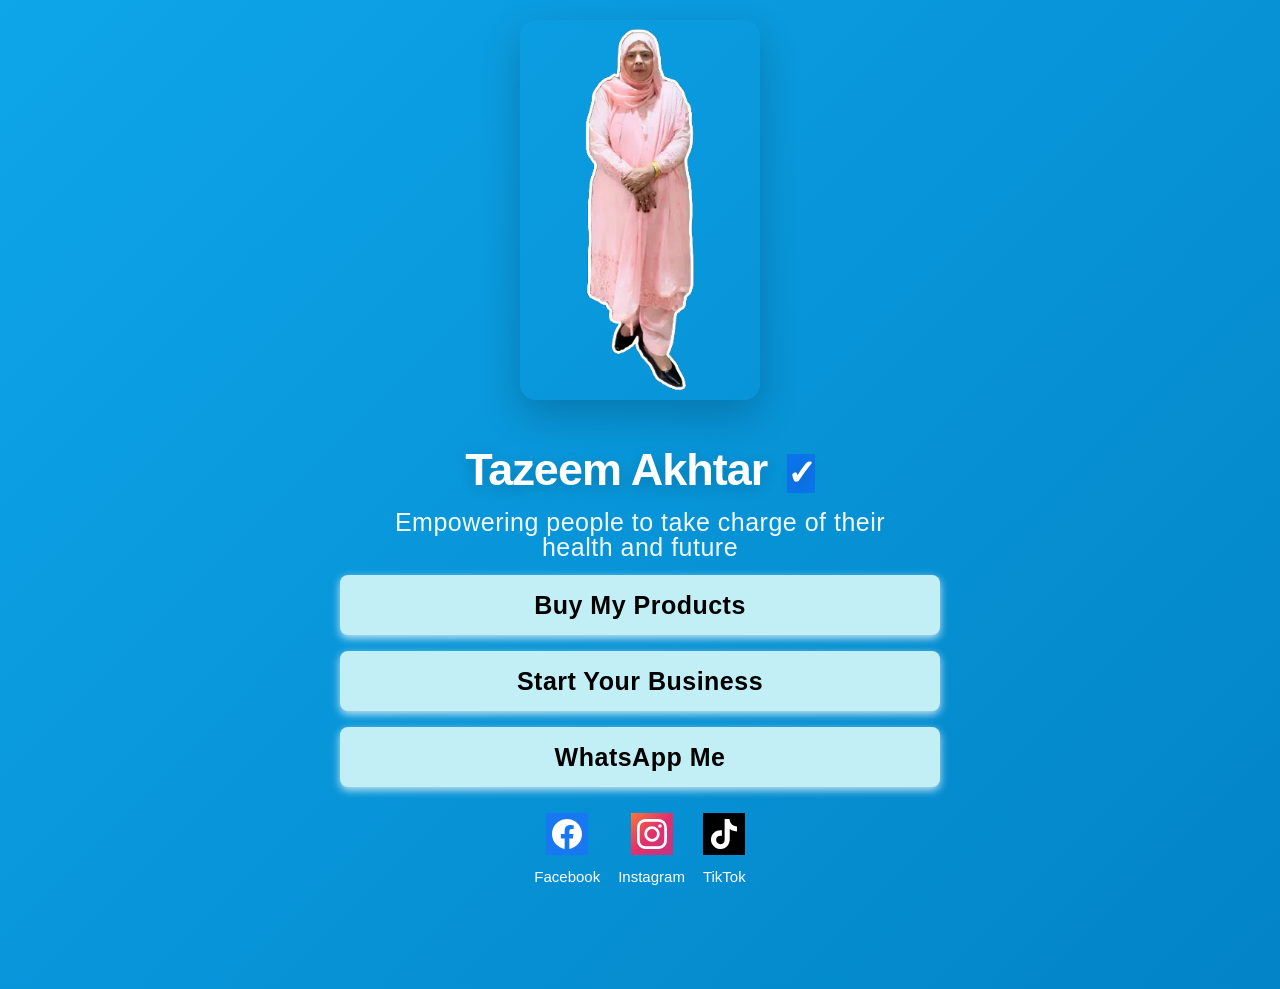
<file: index.html>
<!DOCTYPE html>
<html lang="en">
<head>
  <meta charset="UTF-8" />
  <meta name="viewport" content="width=device-width, initial-scale=1.0"/>
  <meta name="description" content="On a Mission To Help 1,000,000 People Transform Their Lives"/>
  <title>Your Name – Health & Wellness</title>
  <link href="https://fonts.googleapis.com/css2?family=Playfair+Display:wght@400;700&family=Lato:wght@300;400;700&display=swap" rel="stylesheet"/>
  <link rel="stylesheet" href="index.css"/>
</head>

<body>

<!-- ════════════════ HERO SECTION ════════════════ -->
<section class="hero">
  <!-- Background gradient -->
  <div class="hero-bg"></div>

  <!-- Hero Content -->
  <div class="hero-wrapper">
    <!-- Profile Photo -->
<img src=" hero-image.jpg" alt="Profile" class="hero-img"/>

    <!-- Name with checkmark -->
    <div class="hero-text">
      <h1>Tazeem Akhtar <span class="checkmark">✓</span></h1>
      <p class="tagline">Empowering people to take charge of their health and future</p>
    </div>

    <!-- CTA Buttons -->
    <div class="hero-content">
      <!-- Button 1 -->
      <a href="product.html" class="btn btn-primary">
        Buy My Products
      </a>

      <!-- Button 2 -->
      <a href="business.html" class="btn btn-primary">
        Start Your Business
      </a>

      <!-- Button 3 – WhatsApp -->
      <a href="https://wa.me/447349334819" class="btn btn-primary" target="_blank" rel="noopener">
        WhatsApp Me
      </a>

      <!-- Social Icons -->
      <div class="social-row">
        <!-- Facebook -->
        <a href="https://facebook.com/yourpage" class="social-link" target="_blank" rel="noopener" aria-label="Facebook">
          <svg viewBox="0 0 24 24"><path d="M24 12.073c0-6.627-5.373-12-12-12s-12 5.373-12 12c0 5.99 4.388 10.954 10.125 11.854v-8.385H7.078v-3.47h3.047V9.43c0-3.007 1.792-4.669 4.533-4.669 1.312 0 2.686.235 2.686.235v2.953H15.83c-1.491 0-1.956.925-1.956 1.874v2.25h3.328l-.532 3.47h-2.796v8.385C19.612 23.027 24 18.062 24 12.073z"/></svg>
          <span>Facebook</span>
        </a>

        <!-- Instagram -->
        <a href="https://instagram.com/yourhandle" class="social-link" target="_blank" rel="noopener" aria-label="Instagram">
          <svg viewBox="0 0 24 24"><path d="M12 2.163c3.204 0 3.584.012 4.85.07 3.252.148 4.771 1.691 4.919 4.919.058 1.265.069 1.645.069 4.849 0 3.205-.012 3.584-.069 4.849-.149 3.225-1.664 4.771-4.919 4.919-1.266.058-1.644.07-4.85.07-3.204 0-3.584-.012-4.849-.07-3.26-.149-4.771-1.699-4.919-4.92-.058-1.265-.07-1.644-.07-4.849 0-3.204.013-3.583.07-4.849.149-3.227 1.664-4.771 4.919-4.919 1.266-.057 1.645-.069 4.849-.069zM12 0C8.741 0 8.333.014 7.053.072 2.695.272.273 2.69.073 7.052.014 8.333 0 8.741 0 12c0 3.259.014 3.668.072 4.948.2 4.358 2.618 6.78 6.98 6.98C8.333 23.986 8.741 24 12 24c3.259 0 3.668-.014 4.948-.072 4.354-.2 6.782-2.618 6.979-6.98.059-1.28.073-1.689.073-4.948 0-3.259-.014-3.667-.072-4.947-.196-4.354-2.617-6.78-6.979-6.98C15.668.014 15.259 0 12 0zm0 5.838a6.162 6.162 0 100 12.324 6.162 6.162 0 000-12.324zM12 16a4 4 0 110-8 4 4 0 010 8zm6.406-11.845a1.44 1.44 0 100 2.881 1.44 1.44 0 000-2.881z"/></svg>
          <span>Instagram</span>
        </a>

        <!-- TikTok -->
        <a href="https://tiktok.com/@yourhandle" class="social-link" target="_blank" rel="noopener" aria-label="TikTok">
          <svg viewBox="0 0 24 24"><path d="M12.525.02c1.31-.02 2.61-.01 3.91-.02.08 1.53.63 3.09 1.75 4.17 1.12 1.11 2.7 1.62 4.24 1.79v4.03c-1.44-.05-2.89-.35-4.2-.97-.57-.26-1.1-.59-1.62-.93-.01 2.92.01 5.84-.02 8.75-.08 1.4-.54 2.79-1.35 3.94-1.31 1.92-3.58 3.17-5.91 3.21-1.43.08-2.86-.31-4.08-1.03-2.02-1.19-3.44-3.37-3.65-5.71-.02-.5-.03-1-.01-1.49.18-1.9 1.12-3.72 2.58-4.96 1.66-1.44 3.98-2.13 6.15-1.72.02 1.48-.04 2.96-.04 4.44-.99-.32-2.15-.23-3.02.37-.63.41-1.11 1.04-1.36 1.75-.21.51-.15 1.07-.14 1.61.24 1.64 1.82 3.02 3.5 2.87 1.12-.01 2.19-.66 2.77-1.61.19-.33.4-.67.41-1.06.1-1.79.06-3.57.07-5.36.01-4.03-.01-8.05.02-12.07z"/></svg>
          <span>TikTok</span>
        </a>
      </div>
    </div>
  </div>
</section>

<script src="index-script.js"></script>
</body>
</html>
</file>
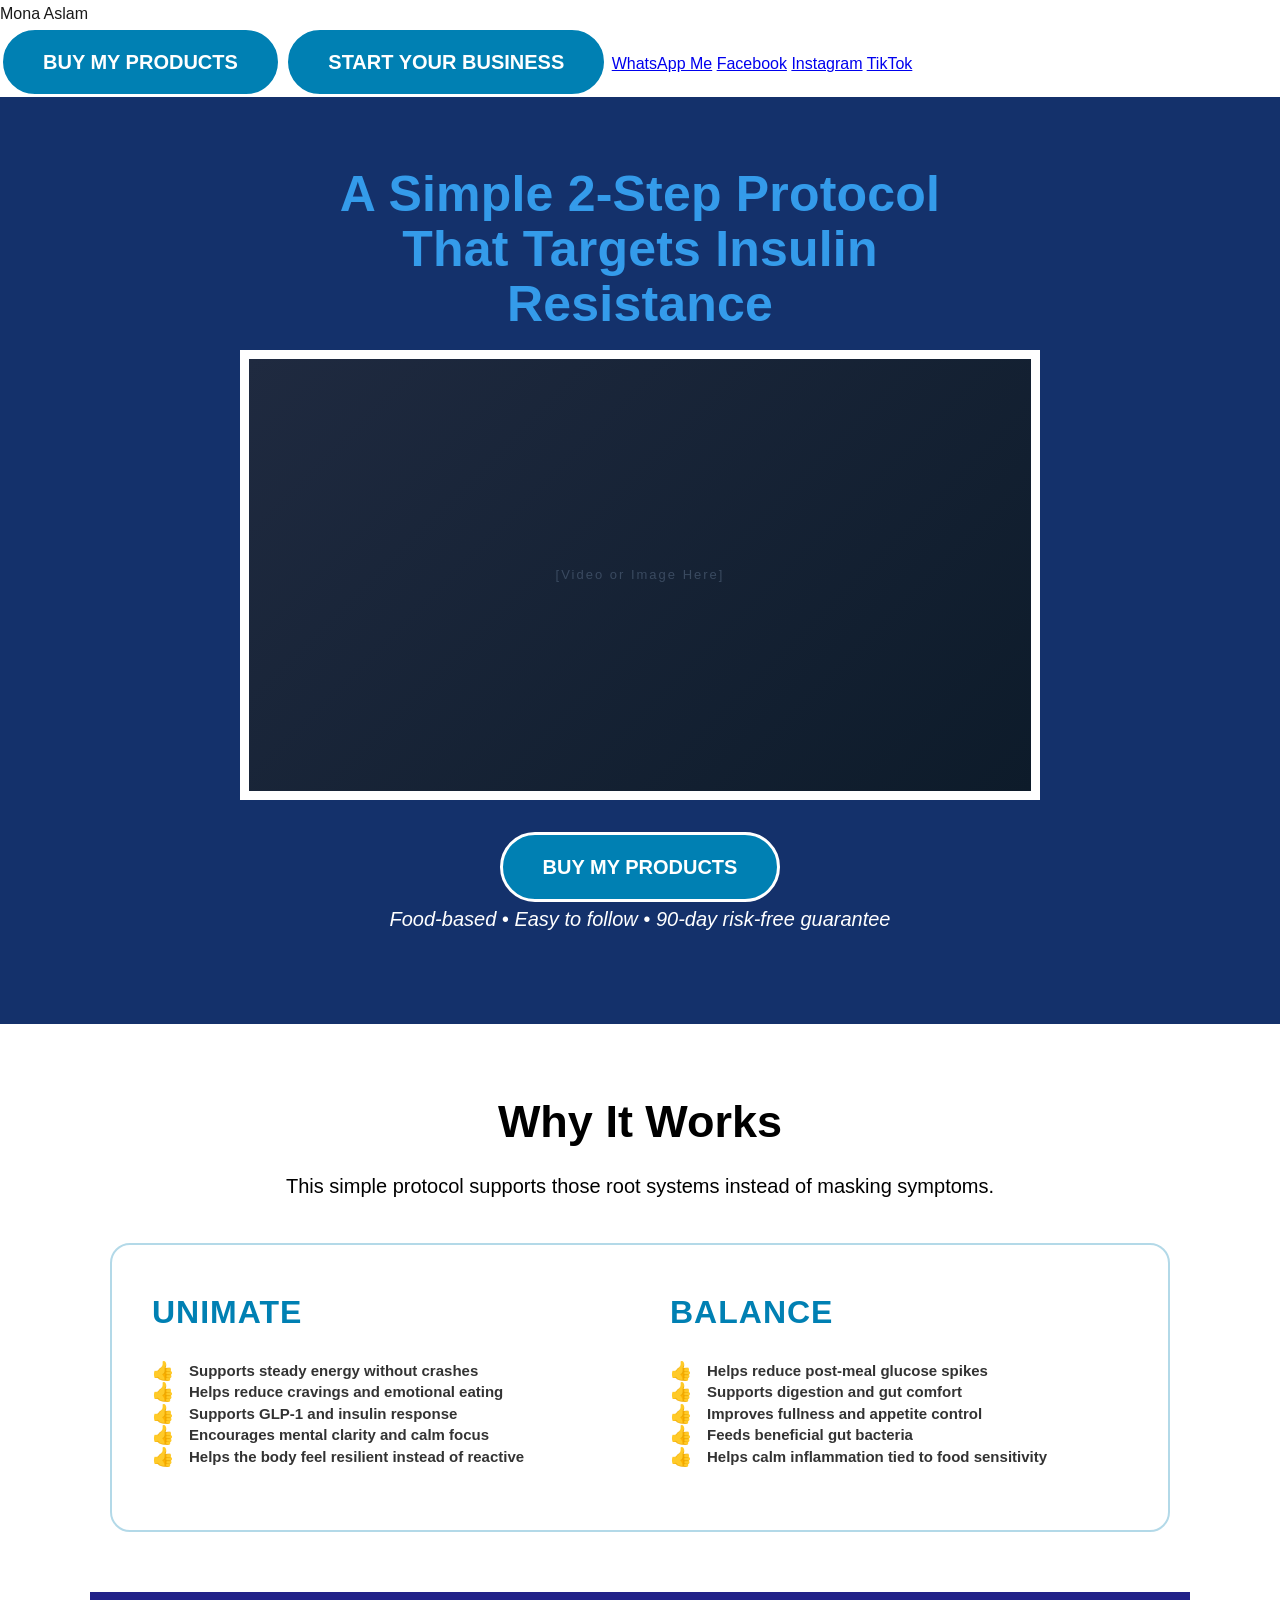
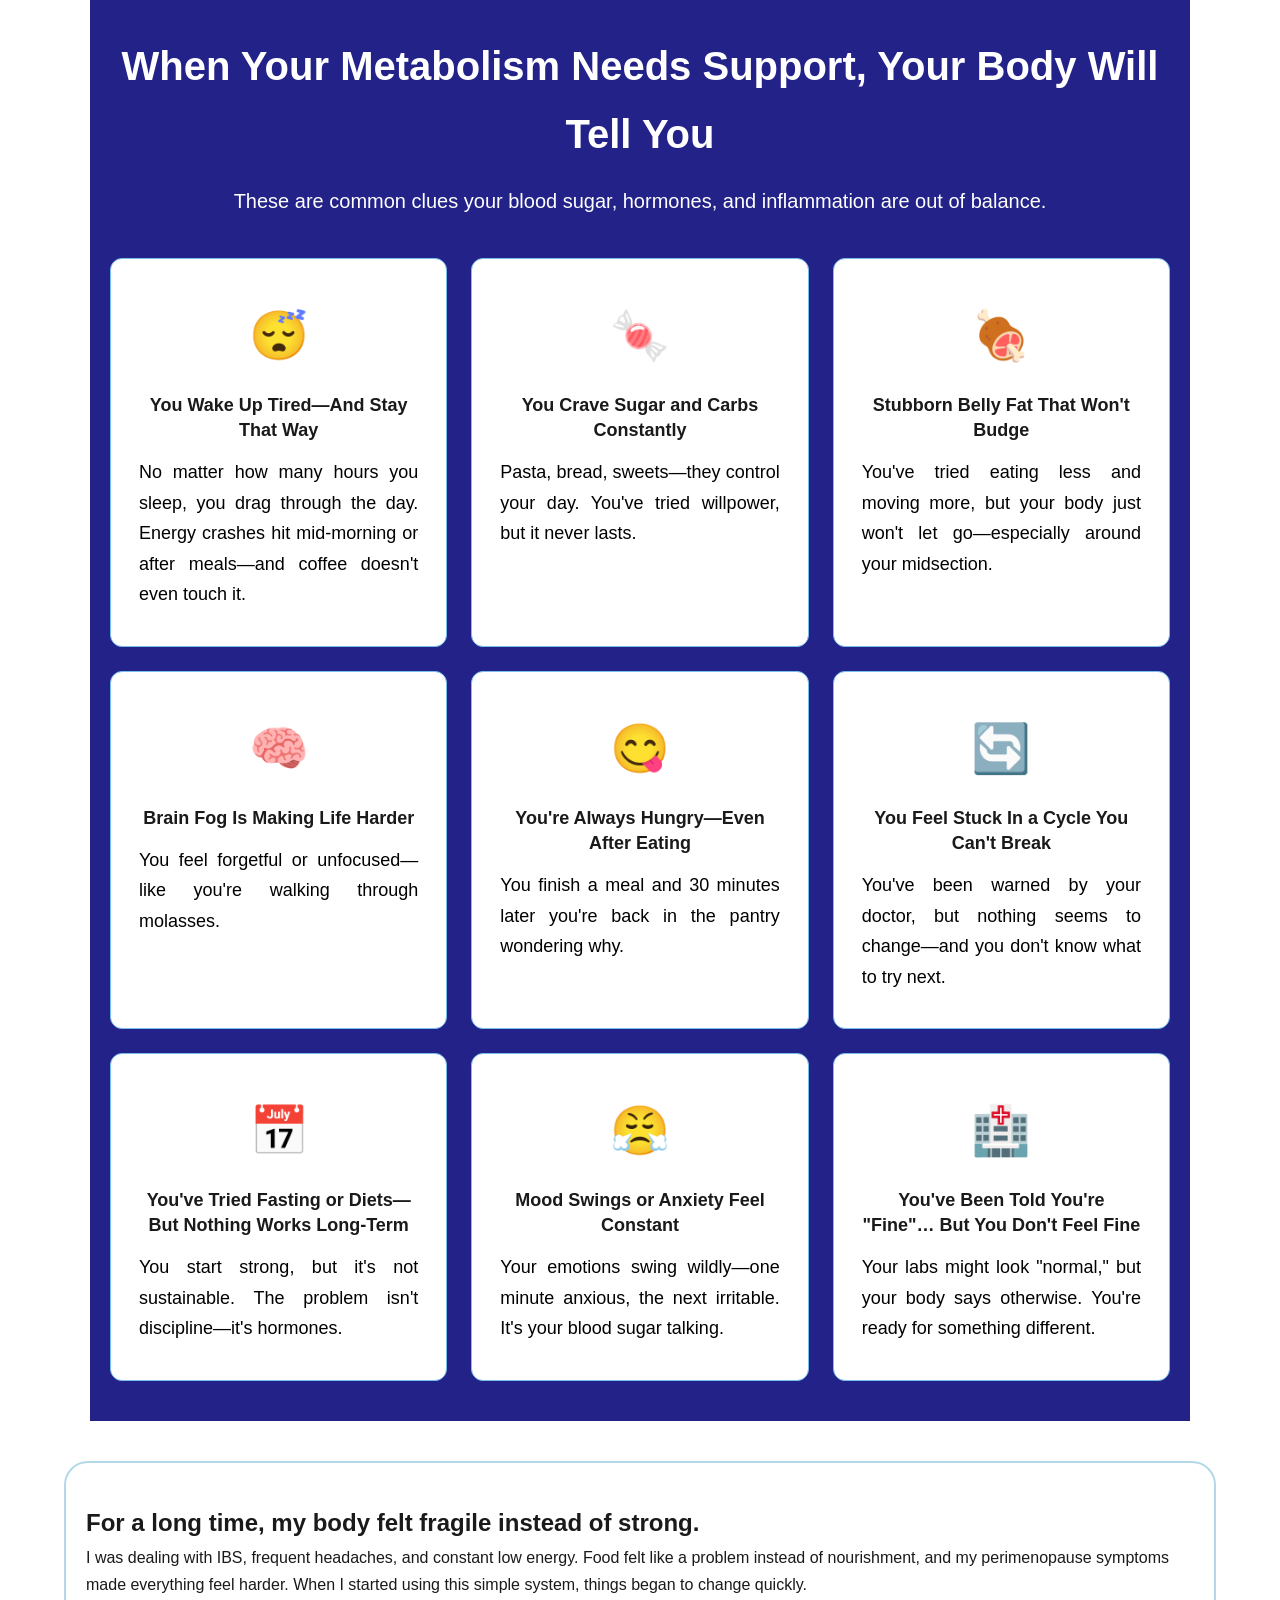
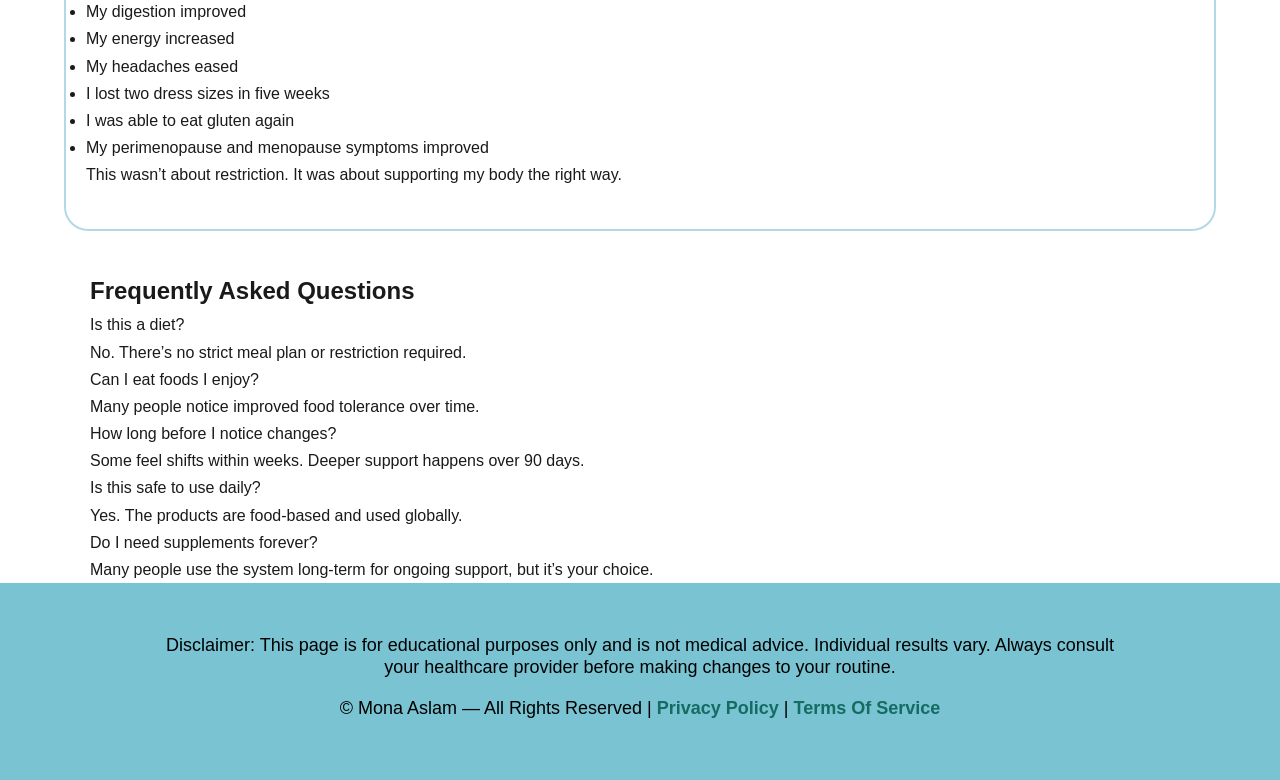
<file: product.html>
<!DOCTYPE html>
<html lang="en">
<head>
    <meta charset="UTF-8">
    <meta name="viewport" content="width=device-width, initial-scale=1.0">
    <title>Buy My Products - Mona Aslam</title>
<link rel="stylesheet" href="product.css">
    <script src="product-script.js" defer></script>
</head>
<body>
    <!-- Header / Navigation -->
    <header class="header-bar">
        <div class="header-left">
            <span class="header-title">Mona Aslam</span>
        </div>
        <nav class="header-nav">
            <a href="product.html" class="btn-main">Buy My Products</a>
            <a href="business.html" class="btn-main">Start Your Business</a>
            <a href="https://wa.me/18563045512" target="_blank">WhatsApp Me</a>
            <a href="https://www.facebook.com/share/1HR3dhxqXt/?mibextid=wwXIfr" target="_blank">Facebook</a>
            <a href="https://www.instagram.com/monaaslam_" target="_blank">Instagram</a>
            <a href="https://www.tiktok.com/@monaaslam_?_r=1&_t=ZT-93ZGdsmBmVZ" target="_blank">TikTok</a>
        </nav>
    </header>

    <!-- Product Section -->
    <section class="product-hero">
        <div class="container">
            <h1>A Simple 2-Step Protocol That Targets Insulin Resistance</h1>
            <div class="video-placeholder">[Video or Image Here]</div>
            <a href="#" class="btn">Buy My Products</a>
            <p>Food-based • Easy to follow • 90-day risk-free guarantee</p>
        </div>
    </section>

    <section class="product-details container">
        <h2>Why It Works</h2>
        <p>This simple protocol supports those root systems instead of masking symptoms.</p>
        <div class="product-cards">
            <div class="card">
                <h3>UNIMATE</h3>
                <ul>
                    <li>Supports steady energy without crashes</li>
                    <li>Helps reduce cravings and emotional eating</li>
                    <li>Supports GLP-1 and insulin response</li>
                    <li>Encourages mental clarity and calm focus</li>
                    <li>Helps the body feel resilient instead of reactive</li>
                </ul>
            </div>
            <div class="card">
                <h3>BALANCE</h3>
                <ul>
                    <li>Helps reduce post-meal glucose spikes</li>
                    <li>Supports digestion and gut comfort</li>
                    <li>Improves fullness and appetite control</li>
                    <li>Feeds beneficial gut bacteria</li>
                    <li>Helps calm inflammation tied to food sensitivity</li>
                </ul>
            </div>
        </div>
    </section>

    <section class="symptoms container">
        <h2>When Your Metabolism Needs Support, Your Body Will Tell You</h2>
        <p class="symptoms-intro">These are common clues your blood sugar, hormones, and inflammation are out of balance.</p>
        <div class="symptoms-grid">
            <div class="symptom-card">
                <div class="symptom-emoji">😴</div>
                <h3>You Wake Up Tired—And Stay That Way</h3>
                <p>No matter how many hours you sleep, you drag through the day. Energy crashes hit mid-morning or after meals—and coffee doesn't even touch it.</p>
            </div>
            <div class="symptom-card">
                <div class="symptom-emoji">🍬</div>
                <h3>You Crave Sugar and Carbs Constantly</h3>
                <p>Pasta, bread, sweets—they control your day. You've tried willpower, but it never lasts.</p>
            </div>
            <div class="symptom-card">
                <div class="symptom-emoji">🍖</div>
                <h3>Stubborn Belly Fat That Won't Budge</h3>
                <p>You've tried eating less and moving more, but your body just won't let go—especially around your midsection.</p>
            </div>
            <div class="symptom-card">
                <div class="symptom-emoji">🧠</div>
                <h3>Brain Fog Is Making Life Harder</h3>
                <p>You feel forgetful or unfocused—like you're walking through molasses.</p>
            </div>
            <div class="symptom-card">
                <div class="symptom-emoji">😋</div>
                <h3>You're Always Hungry—Even After Eating</h3>
                <p>You finish a meal and 30 minutes later you're back in the pantry wondering why.</p>
            </div>
            <div class="symptom-card">
                <div class="symptom-emoji">🔄</div>
                <h3>You Feel Stuck In a Cycle You Can't Break</h3>
                <p>You've been warned by your doctor, but nothing seems to change—and you don't know what to try next.</p>
            </div>
            <div class="symptom-card">
                <div class="symptom-emoji">📅</div>
                <h3>You've Tried Fasting or Diets—But Nothing Works Long-Term</h3>
                <p>You start strong, but it's not sustainable. The problem isn't discipline—it's hormones.</p>
            </div>
            <div class="symptom-card">
                <div class="symptom-emoji">😤</div>
                <h3>Mood Swings or Anxiety Feel Constant</h3>
                <p>Your emotions swing wildly—one minute anxious, the next irritable. It's your blood sugar talking.</p>
            </div>
            <div class="symptom-card">
                <div class="symptom-emoji">🏥</div>
                <h3>You've Been Told You're "Fine"… But You Don't Feel Fine</h3>
                <p>Your labs might look "normal," but your body says otherwise. You're ready for something different.</p>
            </div>
        </div>
    </section>

    <section class="testimonial container">
        <h2>For a long time, my body felt fragile instead of strong.</h2>
        <p>I was dealing with IBS, frequent headaches, and constant low energy. Food felt like a problem instead of nourishment, and my perimenopause symptoms made everything feel harder. When I started using this simple system, things began to change quickly.</p>
        <ul>
            <li>My digestion improved</li>
            <li>My energy increased</li>
            <li>My headaches eased</li>
            <li>I lost two dress sizes in five weeks</li>
            <li>I was able to eat gluten again</li>
            <li>My perimenopause and menopause symptoms improved</li>
        </ul>
        <p>This wasn’t about restriction. It was about supporting my body the right way.</p>
    </section>

    <section class="faq container">
        <h2>Frequently Asked Questions</h2>
        <dl>
            <dt>Is this a diet?</dt>
            <dd>No. There’s no strict meal plan or restriction required.</dd>
            <dt>Can I eat foods I enjoy?</dt>
            <dd>Many people notice improved food tolerance over time.</dd>
            <dt>How long before I notice changes?</dt>
            <dd>Some feel shifts within weeks. Deeper support happens over 90 days.</dd>
            <dt>Is this safe to use daily?</dt>
            <dd>Yes. The products are food-based and used globally.</dd>
            <dt>Do I need supplements forever?</dt>
            <dd>Many people use the system long-term for ongoing support, but it’s your choice.</dd>
        </dl>
    </section>

    <!-- Footer -->
    <footer>
        <div>
            <p>Disclaimer: This page is for educational purposes only and is not medical advice. Individual results vary. Always consult your healthcare provider before making changes to your routine.</p>
            <p>&copy; Mona Aslam — All Rights Reserved | <a href="#">Privacy Policy</a> | <a href="#">Terms Of Service</a></p>
        </div>
    </footer>
</body>
</html>
</file>
<file: index.css>
/* Mona Aslam Website - Index Page */

/* RESET */
* {
  margin: 0;
  padding: 0;
  box-sizing: border-box;
}

html, body {
  width: 100%;
  height: 100%;
  font-family: 'Arial', sans-serif;
  background: #1b86b0;
  color: #222;
  line-height: 1.6;
  margin: 0;
  padding: 0;
}

/* ════════════════ HERO SECTION ════════════════ */
.hero {
  position: relative;
  width: 100%;
  min-height: 100vh;
  display: flex;
  align-items: flex-start;
  justify-content: center;
  padding: 20px;
  overflow: hidden;
  margin: 0;
  padding-bottom: 100px;
}

/* Blue gradient background */
.hero-bg {
  position: absolute;
  inset: 0;
  background: linear-gradient(135deg, #0ea5e9 0%, #0284c7 100%);
  z-index: 0;
}

/* Hero content wrapper */
 .hero-wrapper {
  position: relative;
  z-index: 1;
  display: flex;
  flex-direction: column;
  align-items: center;
  justify-content: center;
  gap: 0;
  width: 100%;
  max-width: 500px;
  text-align: center;
  padding: 0;
  margin: 0;
} 

/* Profile Image */
.hero-img {
  width: 240px;
  height: 380px;
  border-radius: 16px;
  object-fit: cover;
  object-position: center;
  box-shadow: 0 15px 40px rgba(0, 0, 0, 0.2);
  /* animation:fadein 1s ease-out 0.1s both; */
  border: none !important;
  outline: none !important;
  display: block;
  padding: 0 !important;
  margin: 0 auto 30px auto !important;
  background: transparent !important;
}  

@keyframes slideDown {
  from {
    opacity: 0;
    transform: translateY(-40px);
  }
  to {
    opacity: 1;
    transform: translateY(0);
  }
}

/* Hero Text (Name + Tagline) */
.hero-text {
  color: #fff;
  animation: fadeIn 1s ease-out 0.2s both;
  margin-top: 15px;
}

.hero-text h1 {
  font-size: 45px;
  font-weight: 600;
  letter-spacing: -1px;
  line-height: 1.1;
  margin-bottom: 6px;
  text-shadow: 0 4px 15px rgba(0, 0, 0, 0.2);
}

.hero-text h1 span {
  color: #fff;
}

.hero-text .checkmark {
  font-size: 35px;
  margin-left: 8px;
  display: inline-block; 
  background: rgb(12, 116, 234);
} 


.hero-text .tagline {
  font-size: 25px;
  font-weight: 50;
  letter-spacing: 0.5px;
  margin-top: 15px; 
 line-height: 1.0;  
  opacity: 0.95;
  font-family: 'calibri', sans-serif;
}

@keyframes fadeIn {
  from {
    opacity: 0;
    transform: translateY(20px);
  }
  to {
    opacity: 1;
    transform: translateY(0);
  }
}

/* ════════════════ BUTTONS ════════════════ */
.hero-content {
  position: relative;
  z-index: 1;
  display: flex;
  flex-direction: column;
  align-items: stretch;
  gap: 16px;
  height: 130%;
  width: 130%;
  max-width: 600px;
  margin-top: 15px;
  animation: fadeIn 1s ease-out 0.4s both;
}

.btn {
  display: block;
  text-align: center;
  text-decoration: none;
  font-size: 25px;
  font-weight: 750;
  letter-spacing: 0.5px;
  padding: 10px 60px;
  border: none;
  border-radius: 8px;
  cursor: pointer;
  transition: all 0.3s ease;
  font-family: arial, sans-serif;
  box-shadow: 0 3px 8px rgb(202, 232, 245);
}

.btn-primary {
  background: #c2eef5;
  color: black;
 
}

.btn-primary:hover {
  transform: translateY(-2px);
  box-shadow: 0 12px 32px rgba(0, 0, 0, 0.25);
  background: #cdf0f6;
   box-shadow: 0px 3px 3px rgb(214, 220, 224) ;
}

.btn-primary:active {
  transform: translateY(-2px);
  /* animation:forwards */
}

/* ════════════════ SOCIAL ROW ════════════════ */
.social-row {
  display: flex;
  gap: 18px;
  margin-top: 10px;
  align-items: center;
  justify-content: center;
  flex-wrap: wrap; 
 }

.social-link {
  display: flex;
  flex-direction: column;
  align-items: center;
  justify-content: center;
  gap: 10px;
  text-decoration: none;
  color: #fff;
  transition: all 0.3s ease;
  font-size: 15px;
  font-family: 'calibri', sans-serif;
  font-weight: 500;
}

.social-link svg {
  width: 30px;
  height: 30px;
  fill: #fff;
  padding: 6px;
  transition: all 0.3s ease;
  box-sizing: content-box;
} 

/* Facebook */
.social-link:nth-child(1) svg {
  background: #1877F2;
}

/* Instagram */
.social-link:nth-child(2) svg {
  background: linear-gradient(135deg, #F77737 0%, #E1306C 50%, #C13584 100%);
}

/* TikTok */
 .social-link:nth-child(3) svg {
  background: #000;
} 

.social-link span {
  display: block;
  color: #fff;
}

 /* ════════════════ RESPONSIVE ════════════════  */
@media (max-width: 768px) {
  .hero {
    min-height: auto;
    padding: 60px 20px;
  }

  .hero-wrapper {
    gap: 25px;
  }

  .hero-img {
    width: 220px;
    height: 220px;
  }

  .hero-text h1 {
    font-size: 42px;
  }

  .hero-text .checkmark {
    font-size: 36px;
  }

  .hero-text .tagline {
    font-size: 16px;
  }

  .btn {
    font-size: 15px;
    padding: 14px 28px;
  }

  .social-row {
    gap: 20px;
  }

  .social-link svg {
    width: 32px;
    height: 32px;
  }
}

@media (max-width: 480px) {
  .hero {
    padding: 40px 16px;
  }

  .hero-wrapper {
    gap: 20px;
  }

  .hero-img {
    width: 180px;
    height: 180px;
  }

  .hero-text h1 {
    font-size: 36px;
  }

  .hero-text .checkmark {
    font-size: 32px;
  }

  .hero-text .tagline {
    font-size: 15px;
  }

  .btn {
    font-size: 14px;
    padding: 12px 24px;
  }

  .hero-content {
    gap: 12px;
  }

  .social-row {
    gap: 16px;
  }

  .social-link svg {
    width: 28px;
    height: 28px;
  }

  .social-link {
    font-size: 11px;
    gap: 6px;
  }
}

/* ════════════════ OTHER PAGES STYLES ════════════════ */
.product-hero,
.business-hero {
  background: linear-gradient(135deg, #0ea5e9 0%, #0284c7 100%);
  padding: 60px 20px;
  text-align: center;
}

/* SECTIONS */
section {
  margin: 2.5rem 0;
}

/* CARDS */
.product-cards {
  display: flex;
  gap: 2rem;
  flex-wrap: wrap;
  justify-content: center;
  margin-top: 1.5rem;
}

.card {
  background: #fff;
  border-radius: 12px;
  box-shadow: 0 2px 8px rgba(0, 0, 0, 0.06);
  padding: 1.5rem 1.2rem;
  width: 300px;
  max-width: 90vw;
}

.card h3 {
  color: #0284c7;
  margin-top: 0;
  margin-bottom: 1rem;
}

/* LISTS */
.symptoms ul,
.business-plan ul,
.business-story ul {
  padding-left: 1.2rem;
}

.symptoms li,
.business-plan li,
.business-story li {
  margin-bottom: 0.5rem;
}

/* FAQ */
.faq dl {
  margin: 0;
}

.faq dt {
  font-weight: bold;
  margin-top: 1rem;
  margin-bottom: 0.5rem;
}

.faq dd {
  margin-left: 0;
  margin-bottom: 0.7rem;
}

/* FORMS */
.application-form form {
  display: flex;
  flex-direction: column;
  gap: 0.8rem;
  max-width: 400px;
  margin: 0 auto;
}

.application-form input,
.application-form textarea {
  padding: 0.6rem;
  border: 1px solid #ccc;
  border-radius: 6px;
  font-size: 1rem;
  font-family: Arial, sans-serif;
}

.application-form textarea {
  min-height: 80px;
  resize: vertical;
}

/* FOOTER */
footer {
  width: 100%;
  background: #222;
  color: #fff;
  text-align: center;
  padding: 18px 0 10px 0;
  font-size: 0.98rem;
}

footer a {
  color: #0284c7;
  text-decoration: underline;
  margin: 0 6px;
}
</file>
<file: product.css>
/* Product Page Styles - Professional Design */

*, *::before, *::after { 
  box-sizing: border-box; 
  margin: 0; 
  padding: 0; 
}

:root {
  --gold: #c9a96e;
  --gold-light: #e8d5b0;
  --dark: #111;
  --cream: #faf7f2;
  --white: #fff;
  --text: #1a1a1a;
  --muted: #666;
  --border: #e0dcd5;
}

html {
  scroll-behavior: smooth;
}

html, body {
  margin: 0;
  padding: 0;
}

body {
  font-family: 'Lato', sans-serif;
  background: var(--white);
  color: var(--text);
  line-height: 1.7;
}

.container {
  width: 90%;
  max-width: 1100px;
  margin: 0 auto;
}

/* ── BUTTONS ── */
.btn, .btn-main {
  display: inline-block;
  background: #0080b3;
  color: white !important;
  text-decoration: none !important;
  font-size: 20px;
  font-weight: 700;
  font-family: 'arial', sans-serif;
  text-transform: uppercase;
  padding: 15px 40px;
  border-radius: 50px;
  border: 3px solid white;
  cursor: pointer;
  /* transition: all 0.3s ease; */
}

/* .btn:hover, .btn-main:hover { */
  /* background: #0099cc !important; */
  /* transform: translateY(-2px);
  box-shadow: 0 8px 24px rgba(0, 128, 179, 0.3); */
/* } */

/* ── HERO SECTION ── */
.product-hero {
  background: #14316b;
  padding: 70px 20px;
  text-align: center;
  color: var(--white);
}

.product-hero h1 {
  font-family: 'arial', serif;
  font-size: 50px;
  font-weight: 700;
  max-width: 720px;
  margin: 0 auto 18px;
  line-height: 1.1;
  letter-spacing: 0.2px;
  color: rgb(52, 155, 234)
}

.product-hero h2 {
  font-family: 'arial' serif;
  font-size: 40px;
  font-weight: 750;
  max-width: 820px;
  margin: 0 auto 16px;
  line-height: 1.25;
  color: var(--white);
}

.product-hero h3 {
  font-family: 'arial', sans-serif;
  font-size: 18px;
  margin: 0 auto 24px;
  line-height: 1.3;
  color: var(--white);
}

.product-hero p {
  color: white;
  font-family: 'arial', sans-serif;
  font-size: 20px;
  margin: 0 auto 18px;
  font-style: italic;
}

.video-placeholder {
  width: 100%;
  max-width: 800px;
  margin: 0 auto 32px;
  aspect-ratio: 16/9;
  background: linear-gradient(135deg, #1f2a40, #0d1b2a);
  display: flex;
  align-items: center;
  justify-content: center;
  border: 9px white solid;
  color: #3a4a60;
  font-size: 13px;
  letter-spacing: 2px;
}

.product-hero .cta-wrap {
  margin-top: 20px;
}

/* ── LOGO SECTION ── */
.logos-section {
  padding: 60px 20px 20px 20px;
  text-align: center;
}

.section-title {
  font-size: 24px;
  font-weight: 700;
  color: #333;
  margin-bottom: 50px;
  letter-spacing: 2px;
}

.logos-container {
  max-width: 1200px;
  margin: 0 auto;
  overflow: hidden;
  position: relative;
}

.logos-wrapper {
  display: flex;
  gap: 40px;
  animation: slide 20s linear infinite;
  width: 200%;
}

.logos-wrapper:hover {
  animation-play-state: running;
}

.logo-item {

  flex-shrink: 0;
  display: flex;
  align-items: center;
  justify-content: center;
  min-width: 280px;
  height: 140px;
  padding: 15px;
  transition: transform 0.3s ease;
}

/* Hover par logo scale nahi hoga */
.logo-item:hover {
  transform: none;
}


.logo-item img {
  max-width: 100%;
  max-height: 120px;
  object-fit: contain;
}

@keyframes slide {
  0% {
    transform: translateX(0);
  }
  100% {
    transform: translateX(-50%);
  }
}

/* ── PRODUCT DETAILS ── */
.product-details {
  padding: 60px 20px;
  text-align: center;
}

.product-details h2 {
  font-family: 'arial';
  font-size: 45px;
  font-weight: 750;
  margin-bottom: 8px;
  color: #000;
}

.product-details > p {
  font-size: 20px;
  color: black;
  font-family: 'arial', sans-serif;
}

/* ── PRODUCT CARDS ── */
.product-cards {
  display: grid;
  grid-template-columns: 1fr 1fr;
  gap: 60px;
  margin-top: 40px;
  background: #ffffff;
  border: 2px solid #b3d9e8;
  border-radius: 20px;
  padding: 40px;
  max-width: 1100px;
  margin-left: auto;
  margin-right: auto;
}

.card {
  text-align: center;
  border: none;
  background: transparent;
  padding: 0;
}

.card-image {
  height: 120px;
  display: flex;
  align-items: justify;;
  justify-content: justify;
  margin-bottom: 30px;
}

.card-image img {
  max-width: 100%;
  max-height: 100%;
  object-fit: contain;
}

.card h3 {
  font-family: 'arial', sans-serif;
  font-size: 32px;
  font-weight: 800;
  color: #0080b3;
  margin-bottom: 30px;
  letter-spacing: 1px;
  text-transform: uppercase;
  text-align: justify;
}

.card ul {
  list-style: none;
  text-align: justify;
  font-weight: 700;
  font-family: 'arial', sans-serif;
  font-size: 15px;
  color: #333;
  line-height: 0.3;
  margin-bottom: 30px;
}

.card ul li {
  margin-bottom: 16px;
  display: flex;
  align-items: flex-start;
}

.card ul li::before {
  content: "👍";
  margin-right: 15px;
  flex-shrink: 0;
  font-size: 18px;
}

/* ── BUTTON CONTAINER ── */
.button-container {
  text-align: center;
  padding: 20px 0;
}

.button-container .btn {
  display: inline-block;
}

.cta-sub {
  display: block;
  font-size: 15px;
  color: black;
  margin-top: 10px;
  font-style: italic;
}

/* ── SYMPTOMS SECTION ── */
.symptoms {
  width: 100%;
  padding: 40px 20px;
  background: rgb(34, 34, 137);
}

.symptoms .container {
  width: 100%;
  max-width: 1100px;
  margin: 0 auto;
}

.symptoms h2 {
  font-family: 'arial', serif;
  font-size: 40px;
  font-weight: 800;
  margin-bottom: 16px;
  text-align: center;
  color: var(--white);
}

.symptoms-intro {
  font-size: 20px;
  color: white;
  text-align: center;
  margin: 0 auto 40px;
}

.symptoms-grid {
  display: grid;
  grid-template-columns: repeat(auto-fit, minmax(300px, 1fr));
  gap: 24px;
  margin-top: 40px;
}

.symptom-card {
  background: var(--white);
  border: 1px solid rgb(120, 189, 235);
  border-radius: 12px;
  padding: 36px 28px;
  text-align: center;
}

.symptom-emoji {
  font-size: 48px;
  margin-bottom: 16px;
  display: block;
}

.symptom-card h3 {
  font-family: 'arial', serif;
  font-size: 18px;
  font-weight: 700;
  color: var(--text);
  margin-bottom: 14px;
  line-height: 1.4;
}

.symptom-card p {
  font-size: 18px;
  color: black;
  line-height: 1.7;
  text-align: justify;
}

/* ── TESTIMONIAL (Top box + Video section) ── */

/* Top testimonial box */
.testimonial {
  padding: 40px 20px;
  background: #fff;
  border: 2px solid #b3d9e8;
  border-radius: 24px;
  margin: 40px auto;
  max-width: 1200px;
}

.testimonial-box {
  display: grid;
  grid-template-columns: 1fr 1.4fr;
  gap: 30px;
  align-items: center;
}

.testimonial-image {
  width: 100%;
  aspect-ratio: 1 / 1;
  background: #f5f5f5;
  border-radius: 18px;
  overflow: hidden;
  display: flex;
  align-items: center;
  justify-content: center;
}

.testimonial-image img {
  width: 100%;
  height: 100%;
  object-fit: cover;
  display: block;
}

.testimonial-content {
  color: #111;
}

.testimonial-content h2 {
  font-size: 34px;
  font-family: 'arial', serif;
  font-weight: 800;
  line-height: 1.2;
  margin-bottom: 14px;
}

.testimonial-content p {
  font-size: 16px;
  line-height: 1.3;
  font-weight: 600;
  font-family: 'arial', sans-serif;
  color: #333;
  margin-bottom: 14px;
}

.testimonial-content ul {
  list-style: none;
  padding-left: 0;
  margin: 18px 0 18px;
  display: grid;
  gap: 10px;
}

.testimonial-content ul li {
  position: relative;
  padding-left: 28px;
  font-size: 16px;
  font-weight: bold;
  line-height: 1;
  color: #222;
}

.testimonial-content ul li::before {
  content: "✓";
  position: absolute;
  left: 0;
  top: 0;
  color: #0080b3;
  font-weight: 900;
}

.testimonial-cta {
  margin-top: 22px;
  display: flex;
  flex-direction: column;
  gap: 10px;
}

.testimonial-cta .btn {
  align-self: flex-start;
}

/* Video testimonial section */
.testimonial-section {
  padding: 70px 40px;
  background: #fff;
  border: 2px solid #b3d9e8;
  border-radius: 24px;
  margin: 40px auto;
  max-width: 1200px;
}


.testimonial-heading {
  text-align: center;
  margin-bottom: 50px;
}

.testimonial-heading h2 {
  font-size: 45px;
  font-weight: 700;
  color: black;
  margin-bottom: 16px;
  line-height: 1.2;
  font-family: 'arial', serif;
}

.testimonial-heading p {
  font-size: 25px;
  color: black;
  margin: 0;
  line-height: 1.3;
  font-family: 'arial', sans-serif;
}

.video-wrapper {
  display: grid;
  grid-template-columns: repeat(3, 1fr);
  gap: 30px;
  margin-bottom: 50px;
}

.testimonial-card {
  position: relative;
  overflow: hidden;
  background: #000;
  aspect-ratio: 9/16;
  transition: transform 0.3s ease;
}

.testimonial-card video {
  width: 100%;
  height: 100%;
  object-fit: cover;
  display: block;
}

.testimonial-card img {
  width: 100%;
  height: 100%;
  object-fit: cover;
  display: block;
}

.sound-btn {
  position: absolute;
  top: 20px;
  left: 20px;
  background: rgba(0, 0, 0, 0.7);
  color: #fff;
  border: none;
  padding: 10px 18px;
  border-radius: 50px;
  font-size: 14px;
  font-weight: 600;
  cursor: pointer;
  z-index: 10;
  transition: background 0.3s ease;
  white-space: nowrap;
  display: flex;
  align-items: center;
  gap: 6px;
}

.sound-btn:hover {
  background: rgba(0, 0, 0, 0.9);
}

.sound-btn::before {
  content: "🔇";
  font-size: 16px;
}

/* ── SUPPORT SECTION ── */
 .support-section  {
  width: 100%;
  padding: 80px 40px;
  background: #0a1e47;
  border-radius: 24px;
  /* margin: 40px auto; */
  max-width: 1200px;
}

.support-wrapper {
  display: grid;
  grid-template-columns: 1fr 1fr;
  gap: 60px;
  align-items: center;
}

.support-content {
  color: #fff;
}

.support-content h2 {
  font-size: 40px;
  font-weight: 750;
  margin-bottom: 20px;
  line-height: 1.2;
  color: white;
  font-family: 'arial', serif;
}

.support-content > p {
  font-size: 18px;
  line-height: 1.3;
  margin-bottom: 30px;
  color: white;
}

.support-content h3 {
  font-size: 20px;
  font-weight: 600;
  margin-bottom: 20px;
  color: white;
}

.support-list {
  list-style: none;
  margin-bottom: 30px;
}

.support-list li {
  display: flex;
  align-items: center;
  gap: 15px;
  margin-bottom: 14px;
  font-size: 18px;
  font-weight: bold;
  color: #e0e0e0;
  line-height: 1.2;
  font-family: 'arial', sans-serif;
  font-weight: 600;
  line-height: 0.8;
}

.support-list li::before {
  content: "👍";
  font-size: 20px;
  flex-shrink: 0;
}

.support-text {
  font-size: 16px;
  color: #e0e0e0;
  line-height: 1.2;
  margin-bottom: 40px;
}

.support-image {
  position: relative;
  border-radius: 20px;
  overflow: hidden;
  background: #fff;
  box-shadow: 0 20px 60px rgba(0, 0, 0, 0.3);
}

.image-container {
  width: 100%;
  aspect-ratio: 9/12;
  position: relative;
  background: #f5f5f5;
}

.image-container img {
  width: 100%;
  height: 100%;
  object-fit: cover;
}

.message-overlay {
  position: absolute;
  bottom: 40px;
  left: 20px;
  right: 20px;
  background: #fff;
  border-radius: 16px;
  padding: 20px;
  box-shadow: 0 10px 30px rgba(0, 0, 0, 0.2);
}

.message-header {
  display: flex;
  align-items: center;
  gap: 10px;
  margin-bottom: 12px;
}

.message-icon {
  width: 36px;
  height: 36px;
  background: #28a745;
  border-radius: 50%;
  display: flex;
  align-items: center;
  justify-content: center;
  color: #fff;
  font-size: 20px;
  flex-shrink: 0;
}

.message-info {
  flex: 1;
}

.message-label {
  font-size: 12px;
  color: #666;
  font-weight: 600;
  text-transform: uppercase;
}

.message-name {
  font-size: 18px;
  font-weight: 700;
  color: #000;
}

.message-time {
  font-size: 12px;
  color: #999;
  font-weight: 600;
}

.message-text {
  font-size: 16px;
  color: #333;
  line-height: 1.6;
  padding-top: 8px;
  border-top: 1px solid #f0f0f0;
}

/* ── RESULTS SECTION ── */
.results-section {
  padding: 80px 40px;
  background: #fff;
  margin: 60px auto;
  max-width: 1200px;
}

.results-heading {
  text-align: center;
  margin-bottom: 60px;
}

.results-heading h2 {
  font-size: 40px;
  font-weight: 700;
  color: #000;
  line-height: 1.2;
}

.results-grid {
  display: grid;
  grid-template-columns: repeat(3, 1fr);
  gap: 30px;
}

.result-card {
  border: 2px solid #b3d9e8;
  border-radius: 10px;
  overflow: hidden;
  background: #fff;
  transition: all 0.3s ease;
  box-shadow: 0 4px 12px rgba(0, 0, 0, 0.05);
}

.result-card:hover {
  transform: translateY(-8px);
  box-shadow: 0 12px 32px rgba(0, 0, 0, 0.15);
  border-color: #0080b3;
}

.result-image-wrapper {
  position: relative;
  overflow: hidden;
  background: #f5f5f5;
  aspect-ratio: 1;
}

.result-image-wrapper img {
  width: 100%;
  height: 100%;
  object-fit: cover;
  display: block;
}

.result-card-content {
  padding: 20px;
  text-align: center;
}

.result-card-content p {
  font-size: 14px;
  color: #666;
  margin: 0;
}

.result-comparison {
  display: grid;
  grid-template-columns: 1fr 1fr;
  gap: 10px;
}

.result-comparison-item {
  position: relative;
  overflow: hidden;
  aspect-ratio: 1;
  border-radius: 8px;
  background: #f5f5f5;
}

.result-comparison-item img {
  width: 100%;
  height: 100%;
  object-fit: cover;
}

.comparison-label {
  position: absolute;
  bottom: 12px;
  left: 12px;
  background: rgba(255, 255, 255, 0.95);
  color: #000;
  padding: 8px 14px;
  border-radius: 6px;
  font-size: 14px;
  font-weight: 700;
  white-space: nowrap;
}

.weight-label-left {
  position: absolute;
  bottom: 20px;
  left: 20px;
  background: rgba(255, 255, 255, 0.95);
  padding: 8px 14px;
  border-radius: 6px;
  font-weight: 700;
  font-size: 14px;
  color: #000;
}

.weight-label-right {
  position: absolute;
  bottom: 20px;
  right: 20px;
  background: rgba(255, 255, 255, 0.95);
  padding: 8px 14px;
  border-radius: 6px;
  font-weight: 700;
  font-size: 14px;
  color: #000;
}

/* ── GUARANTEE SECTION ── */
.guarantee-section {
  background: #0a1e47;
  padding: 40px 40px;
  text-align: center;
}

.guarantee-container {
  width: 90%;
  max-width: 900px;
  margin: 0 auto;
}

.guarantee-badge {
  margin-bottom: 50px;
}

.badge-circle {
  width: 240px;
  height: 240px;
  margin: 0 auto 40px;
  border: 8px solid #d4af37;
  border-radius: 50%;
  background: #d4af37;
  display: flex;
  flex-direction: column;
  align-items: center;
  justify-content: center;
  box-shadow: 0 10px 30px rgba(0, 0, 0, 0.3);
}

.badge-text-top {
  font-size: 14px;
  font-weight: 700;
  color: #1a1a1a;
  letter-spacing: 2px;
  text-transform: uppercase;
  margin-bottom: 10px;
}

.badge-percentage {
  font-size: 64px;
  font-weight: 700;
  color: #d4af37;
  background: #1a1a1a;
  width: 130px;
  height: 130px;
  border-radius: 50%;
  display: flex;
  align-items: center;
  justify-content: center;
}

.badge-ribbon {
  background: #d4af37;
  padding: 10px 30px;
  margin-bottom: 15px;
  font-size: 16px;
  font-weight: 700;
  color: #1a1a1a;
  letter-spacing: 1px;
  text-transform: uppercase;
  display: inline-block;
  box-shadow: 0 5px 15px rgba(0, 0, 0, 0.2);
}

.badge-stars {
  font-size: 24px;
  color: #1a1a1a;
}

.star {
  margin: 0 8px;
}

.guarantee-content {
  color: #fff;
}

.guarantee-content h2 {
  font-size: 30px;
  font-weight: 700;
  font-family: 'arial', serif;
  font-weight: bold;
  margin-bottom: 30px;
  line-height: 1.2;
}

.guarantee-text-primary {
  font-size: 20px;
  line-height: 1.2;
  margin-bottom: 10px;
  color: #e0e0e0;
}

.guarantee-text-secondary {
  font-size: 16px;
  line-height: 1.2;
  margin-bottom: 15px;
  color: #e0e0e0;
}

.guarantee-button-container {
  padding: 30px 0;
}

.guarantee-btn {
  display: inline-block;
  background: #0080b3;
  color: white !important;
  text-decoration: none !important;
  font-size: 20px;
  font-weight: 750;
  padding: 16px 45px;
  border-radius: 50px;
  border: 3px solid white;
  cursor: pointer;
}

.guarantee-subtext {
  display: block;
  font-size: 18px;
  color: white;
  margin-top: 14px;
  font-style: italic;
}

/* FAQ SECTION */
.faq-section{
    width: 100%;
    padding: 80px 30px;
    background: #f5f5f5;
    box-sizing: border-box;
}

/* HEADING */
.faq-heading{
    text-align: center;
    margin-bottom: 55px;
}

.faq-heading h2{
    font-size: 40px;
    font-weight: 800;
    font-weight: bold;
    font-family: 'arial', serif;
    color: #000;
    margin: 0;
    line-height: 1.1;
}

/* FAQ WRAPPER */
.faq-container{
    max-width: 900px;
    margin: auto;
}
/* 
/* SINGLE FAQ */
.faq-item{
    background: #fff;
    border: 1px solid #0d8de3;
    border-radius: 10px;
    margin-bottom: 10px;
    overflow: hidden;
    /* transition: 0.3s ease; */
}

/* QUESTION */
.faq-item summary{
    list-style: none;
    cursor: pointer;
    padding: 10px 15px;
    font-size: 18px;
    font-weight: 700;
    color: black;
    position: relative;
    display: flex;
    align-items: center;
}

/* REMOVE DEFAULT ARROW */
.faq-item summary::-webkit-details-marker{
    display: none;
}

/* CUSTOM DROPDOWN ICON */
.faq-item summary::after{
    content: "";
    width: 12px;
    height: 12px;
    border-right: 3px solid #4c547f;
    border-bottom: 3px solid #4c547f;
    transform: rotate(45deg);
    position: absolute;
    right: 35px;
    animation: fadeIn 0.3s ease;
}

/* ROTATE ICON */
.faq-item[open] summary::after{
    transform: rotate(225deg);
}

  .faq-item p{
    max-height: 0;
    opacity: 0;
    overflow: hidden;
    padding: 0 28px;
    margin: 0;
    font-size: 16px;
    color: black;
    line-height: 1.7;
    transition:
        max-height 0.4s ease,
        opacity 0.3s ease,
        padding 0.3s ease;
}
.faq-item[open] p{
    max-height: 300px;
    opacity: 1;
    padding: 0 28px 22px;
}

footer{
    background: #79c3d2;   /* mint green */
    padding: 40px 20px;
    text-align: center;
}

footer div{
    max-width: 1000px;
    margin: auto;
}

footer h2{
    font-size: 25px;
    font-weight: 500;
    color: black;
    margin-bottom: 20px;
    line-height: 1.2;
    font-family: 'arial', serif;
}

footer p{
    color: black;
    font-size: 18px;
    line-height: 1.2;
    text-align: center;
    margin: 12px 12px 20px;
}

footer a{
    color: #146c63;
    text-decoration: none;
    font-weight: 600;
    transition: 0.3s ease;
}

footer a:hover{
    color: #0c4d46;
    text-decoration: underline;
}

/* ── RESPONSIVE ── */
@media (max-width: 1024px) {
  .support-wrapper {
    grid-template-columns: 1fr;
    gap: 40px;
  }

  .results-grid {
    grid-template-columns: repeat(2, 1fr);
  }

  .video-wrapper {
    grid-template-columns: repeat(3, 1fr);
  }
}

@media (max-width: 768px) {
  .product-cards {
    grid-template-columns: 1fr;
    gap: 30px;
    padding: 30px 20px;
  }

  .product-details h2 {
    font-size: 32px;
  }

  .product-details > p {
    font-size: 16px;
  }

  .card h3 {
    font-size: 24px;
  }

  .card ul {
    font-size: 14px;
  }

  .symptoms {
    padding: 50px 20px;
  }

  .symptoms h2 {
    font-size: 28px;
  }

  .testimonial-section {
    padding: 40px 20px;
  }

  .video-wrapper {
    grid-template-columns: repeat(2, 1fr);
    gap: 15px;
  }

  .testimonial-heading h2 {
    font-size: 28px;
    margin-bottom: 12px;
  }

  .support-section {
    padding: 50px 30px;
  }

  .support-content h2 {
    font-size: 32px;
  }

  .results-section {
    padding: 50px 30px;
  }

  .results-grid {
    grid-template-columns: 1fr;
  }

  .faq {
    padding: 50px 20px;
  }

  .faq h2 {
    font-size: 28px;
  }

  .guarantee-section {
    padding: 50px 20px;
  }

  .guarantee-content h2 {
    font-size: 32px;
  }

  .badge-circle {
    width: 180px;
    height: 180px;
    margin-bottom: 30px;
  }

  .badge-percentage {
    width: 100px;
    height: 100px;
    font-size: 48px;
  }
}

@media (max-width: 480px) {
  .product-hero {
    padding: 40px 15px;
  }

  .product-hero h1 {
    font-size: 28px;
  }

  .product-hero h2 {
    font-size: 20px;
  }

  .product-cards {
    grid-template-columns: 1fr;
    padding: 20px 15px;
  }

  .button-container .btn {
    display: block;
    width: 100%;
    max-width: 250px;
    margin: 0 auto;
    padding: 12px 25px;
    font-size: 14px;
  }

  .testimonial-section {
    padding: 30px 15px;
  }

  .video-wrapper {
    grid-template-columns: 1fr;
  }

  .support-section {
    padding: 30px 20px;
  }

  .support-wrapper {
    gap: 20px;
  }

  .results-section {
    padding: 40px 20px;
  }

  .results-grid {
    gap: 20px;
  }

  .guarantee-section {
    padding: 35px 15px;
  }

  .guarantee-content h2 {
    font-size: 24px;
    margin-bottom: 20px;
  }

  .badge-circle {
    width: 140px;
    height: 140px;
    margin-bottom: 25px;
  }

  .badge-percentage {
    width: 80px;
    height: 80px;
    font-size: 36px;
  }

  .guarantee-btn {
    display: block;
    width: 100%;
    max-width: 250px;
    margin: 0 auto;
    padding: 12px 25px;
    font-size: 14px;
  }

  .faq {
    padding: 35px 15px;
  }

  .faq h2 {
    font-size: 22px;
  }

  .faq dt {
    font-size: 16px;
  }

  .faq dd {
    font-size: 14px;
  }
}
</file>
